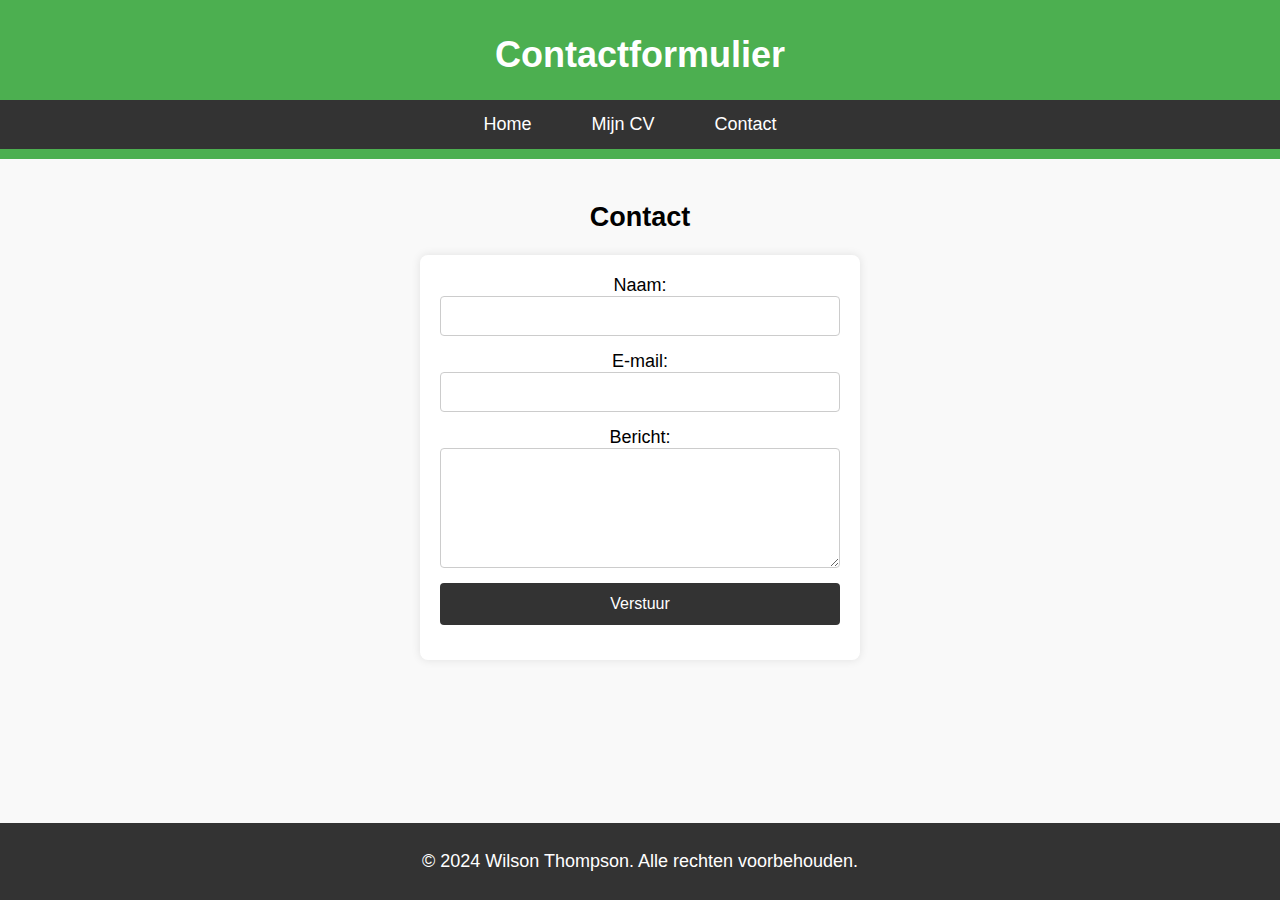
<file: contact.html>
<!DOCTYPE html>
<html lang="nl">
<head>
    <meta charset="UTF-8">
    <meta name="viewport" content="width=device-width, initial-scale=1.0">
    <title>Contactformulier</title>
    <link rel="stylesheet" href="styles.css">
</head>
<body>
    <header>
        <h1>Contactformulier</h1>
        <nav>
            <ul>
                <li><a href="index.html">Home</a></li>
                <li><a href="mijncv.html">Mijn CV</a></li>
                <li><a href="contact.html">Contact</a></li>
            </ul>
        </nav>
    </header>

    <section>
         <!-- Toegevoegd contactformulier met Formspree.io-integratie -->
         <h2>Contact</h2>
         <form action="https://formspree.io/f/mqakadnr" method="POST">
             <label for="name">Naam:</label>
             <input type="text" id="name" name="name" required>
 
             <label for="email">E-mail:</label>
             <input type="email" id="email" name="email" required>
 
             <label for="message">Bericht:</label>
             <textarea id="message" name="message" rows="5" required></textarea>
 
             <button type="submit">Verstuur</button>
         </form>
     </section>

    <footer>
        <p>&copy; 2024 Wilson Thompson. Alle rechten voorbehouden.</p>
    </footer>
</body>
</html>
</file>
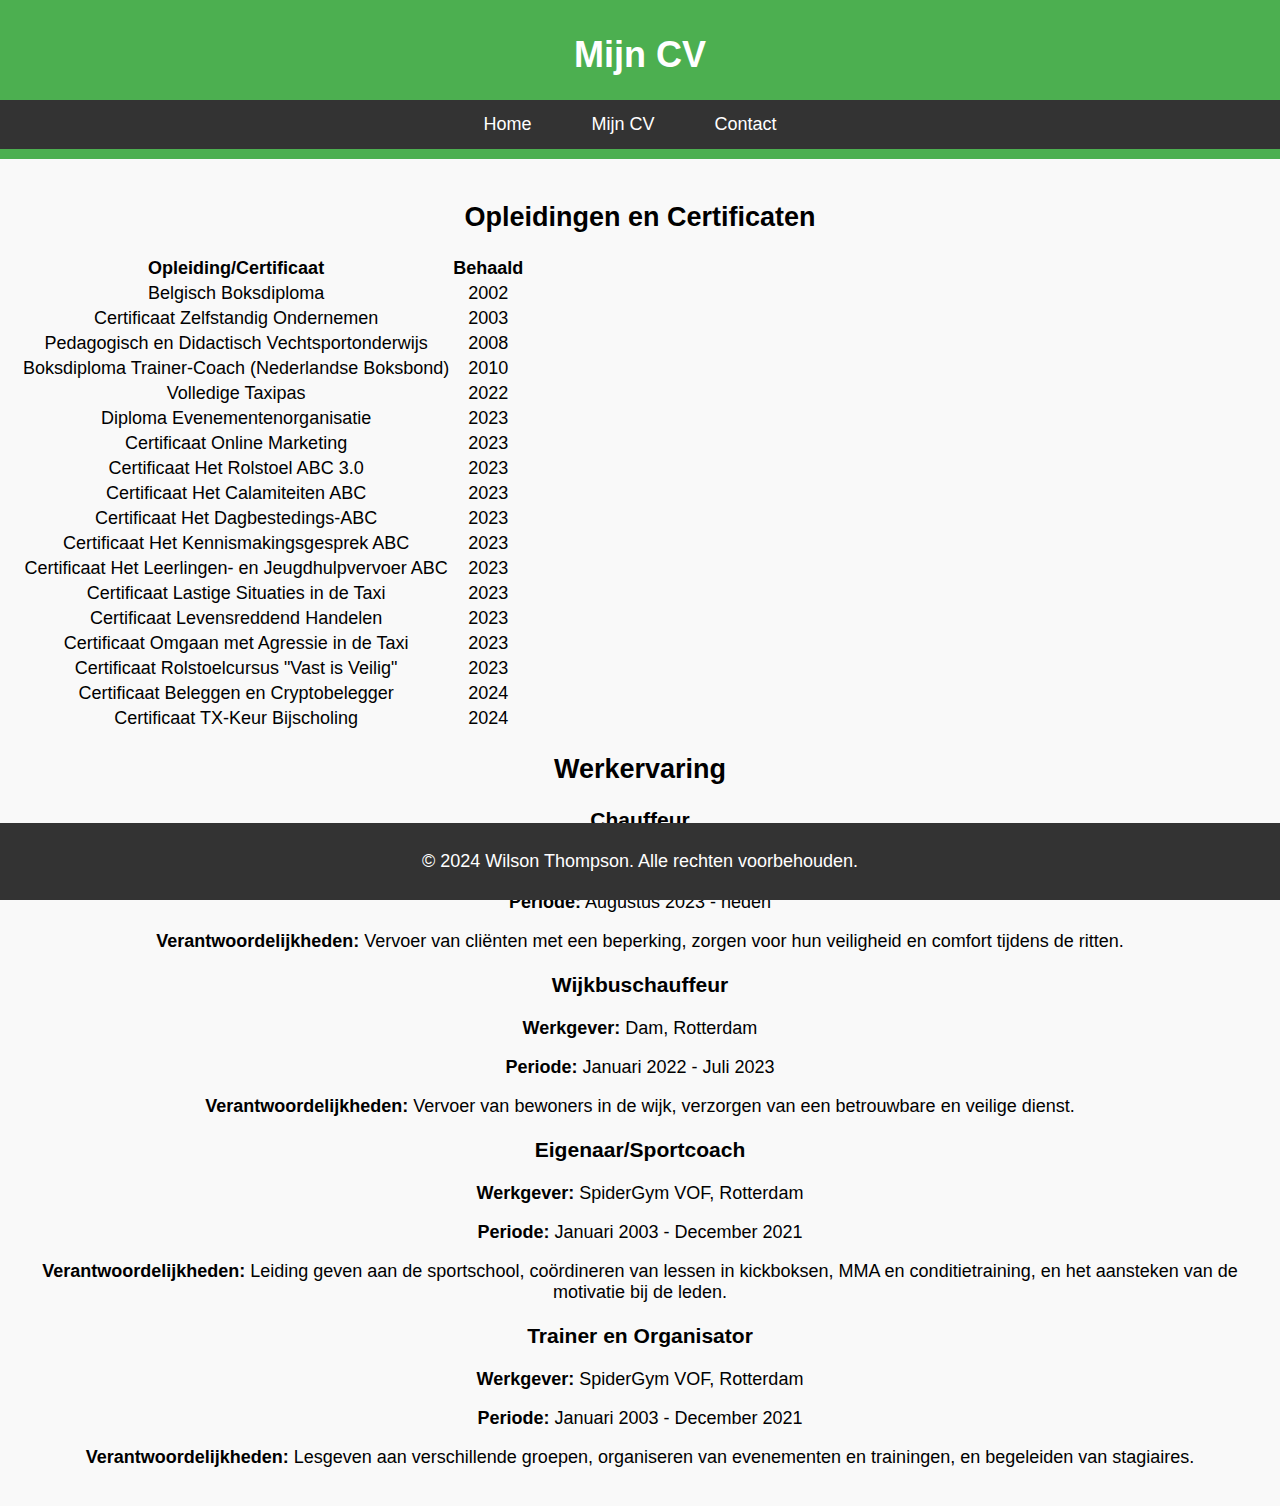
<file: mijncv.html>
<!DOCTYPE html>
<html lang="nl">
<head>
    <meta charset="UTF-8">
    <meta name="viewport" content="width=device-width, initial-scale=1.0">
    <title>Mijn CV</title>
    <link rel="stylesheet" href="styles.css">
</head>
<body>
    <header>
        <h1>Mijn CV</h1>
        <nav aria-label="Hoofdnavigatie">
            <ul>
                <li><a href="index.html">Home</a></li>
                <li><a href="mijncv.html">Mijn CV</a></li>
                <li><a href="contact.html">Contact</a></li>
            </ul>
        </nav>
    </header>

    <section>
        <h2>Opleidingen en Certificaten</h2>
        <table>
            <tr>
                <th>Opleiding/Certificaat</th>
                <th>Behaald</th>
            </tr>
            <tr>
                <td>Belgisch Boksdiploma</td>
                <td>2002</td>
            </tr>
            <tr>
                <td>Certificaat Zelfstandig Ondernemen</td>
                <td>2003</td>
            </tr>
            <tr>
                <td>Pedagogisch en Didactisch Vechtsportonderwijs</td>
                <td>2008</td>
            </tr>
            <tr>
                <td>Boksdiploma Trainer-Coach (Nederlandse Boksbond)</td>
                <td>2010</td>
            </tr>
            <tr>
                <td>Volledige Taxipas</td>
                <td>2022</td>
            </tr>
            <tr>
                <td>Diploma Evenementenorganisatie</td>
                <td>2023</td>
            </tr>
            <tr>
                <td>Certificaat Online Marketing</td>
                <td>2023</td>
            </tr>
            <tr>
                <td>Certificaat Het Rolstoel ABC 3.0</td>
                <td>2023</td>
            </tr>
            <tr>
                <td>Certificaat Het Calamiteiten ABC</td>
                <td>2023</td>
            </tr>
            <tr>
                <td>Certificaat Het Dagbestedings-ABC</td>
                <td>2023</td>
            </tr>
            <tr>
                <td>Certificaat Het Kennismakingsgesprek ABC</td>
                <td>2023</td>
            </tr>
            <tr>
                <td>Certificaat Het Leerlingen- en Jeugdhulpvervoer ABC</td>
                <td>2023</td>
            </tr>
            <tr>
                <td>Certificaat Lastige Situaties in de Taxi</td>
                <td>2023</td>
            </tr>
            <tr>
                <td>Certificaat Levensreddend Handelen</td>
                <td>2023</td>
            </tr>
            <tr>
                <td>Certificaat Omgaan met Agressie in de Taxi</td>
                <td>2023</td>
            </tr>
            <tr>
                <td>Certificaat Rolstoelcursus "Vast is Veilig"</td>
                <td>2023</td>
            </tr>
            <tr>
                <td>Certificaat Beleggen en Cryptobelegger</td>
                <td>2024</td>
            </tr>
            <tr>
                <td>Certificaat TX-Keur Bijscholing</td>
                <td>2024</td>
            </tr>
        </table>

        <h2>Werkervaring</h2>
        <div class="werkervaring">
            <div class="ervaring-item">
                <h3>Chauffeur</h3>
                <p><strong>Werkgever:</strong> Sociaal Vervoer Rotterdam</p>
                <p><strong>Periode:</strong> Augustus 2023 - heden</p>
                <p><strong>Verantwoordelijkheden:</strong> Vervoer van cliënten met een beperking, zorgen voor hun veiligheid en comfort tijdens de ritten.</p>
            </div>
            <div class="ervaring-item">
                <h3>Wijkbuschauffeur</h3>
                <p><strong>Werkgever:</strong> Dam, Rotterdam</p>
                <p><strong>Periode:</strong> Januari 2022 - Juli 2023</p>
                <p><strong>Verantwoordelijkheden:</strong> Vervoer van bewoners in de wijk, verzorgen van een betrouwbare en veilige dienst.</p>
            </div>
            <div class="ervaring-item">
                <h3>Eigenaar/Sportcoach</h3>
                <p><strong>Werkgever:</strong> SpiderGym VOF, Rotterdam</p>
                <p><strong>Periode:</strong> Januari 2003 - December 2021</p>
                <p><strong>Verantwoordelijkheden:</strong> Leiding geven aan de sportschool, coördineren van lessen in kickboksen, MMA en conditietraining, en het aansteken van de motivatie bij de leden.</p>
            </div>
            <div class="ervaring-item">
                <h3>Trainer en Organisator</h3>
                <p><strong>Werkgever:</strong> SpiderGym VOF, Rotterdam</p>
                <p><strong>Periode:</strong> Januari 2003 - December 2021</p>
                <p><strong>Verantwoordelijkheden:</strong> Lesgeven aan verschillende groepen, organiseren van evenementen en trainingen, en begeleiden van stagiaires.</p>
            </div>
        </div>
    </section>

    <footer>
        <p>&copy; 2024 Wilson Thompson. Alle rechten voorbehouden.</p>
    </footer>
</body>
</html>
</file>
<file: styles.css>
/* Algemene opmaak */
body {
    font-family: Verdana, sans-serif;
    font-size: 18px;
    margin: 0;
    padding: 0;
    background-color: #f9f9f9;
}

/* Header en navigatie */
header {
    background-color: #4CAF50;
    color: white;
    padding: 10px 0;
    text-align: center;
}

nav ul {
    list-style-type: none;
    padding: 0;
    margin: 0;
    display: flex;
    justify-content: center;
    background-color: #333;
}

nav ul li {
    margin-right: 20px;
}

nav ul li a {
    text-decoration: none;
    color: white;
    padding: 14px 20px;
    display: inline-block;
    font-size: 18px;
}

nav ul li a:hover {
    background-color: #4CAF50;
    color: white;
}

/* Secties */
section {
    padding: 20px;
    text-align: center;
}

/* Footer */
footer {
    background-color: #333;
    color: white;
    text-align: center;
    padding: 10px 0;
    position: fixed;
    width: 100%;
    bottom: 0;
}

/* Formulier */
form {
    margin: 20px auto;
    padding: 20px;
    width: 400px;
    background-color: white;
    box-shadow: 0 0 10px rgba(0, 0, 0, 0.1);
    border-radius: 8px;
}

input[type="text"], input[type="email"], textarea, select, button {
    display: block;
    width: 100%;
    margin-bottom: 15px;
    padding: 10px;
    font-size: 16px;
    border: 1px solid #ccc;
    border-radius: 4px;
    box-sizing: border-box;
}

textarea {
    height: 120px;
}

/* Knopstijl */
button {
    background-color: #333;
    color: white;
    border: none;
    padding: 12px 20px;
    font-size: 16px;
    cursor: pointer;
    border-radius: 4px;
}

button:hover {
    background-color: #4CAF50;
}

/* Moderne knopstijl */
button:active {
    background-color: #45a049;
    box-shadow: 0 5px #666;
    transform: translateY(2px);
}
</file>
